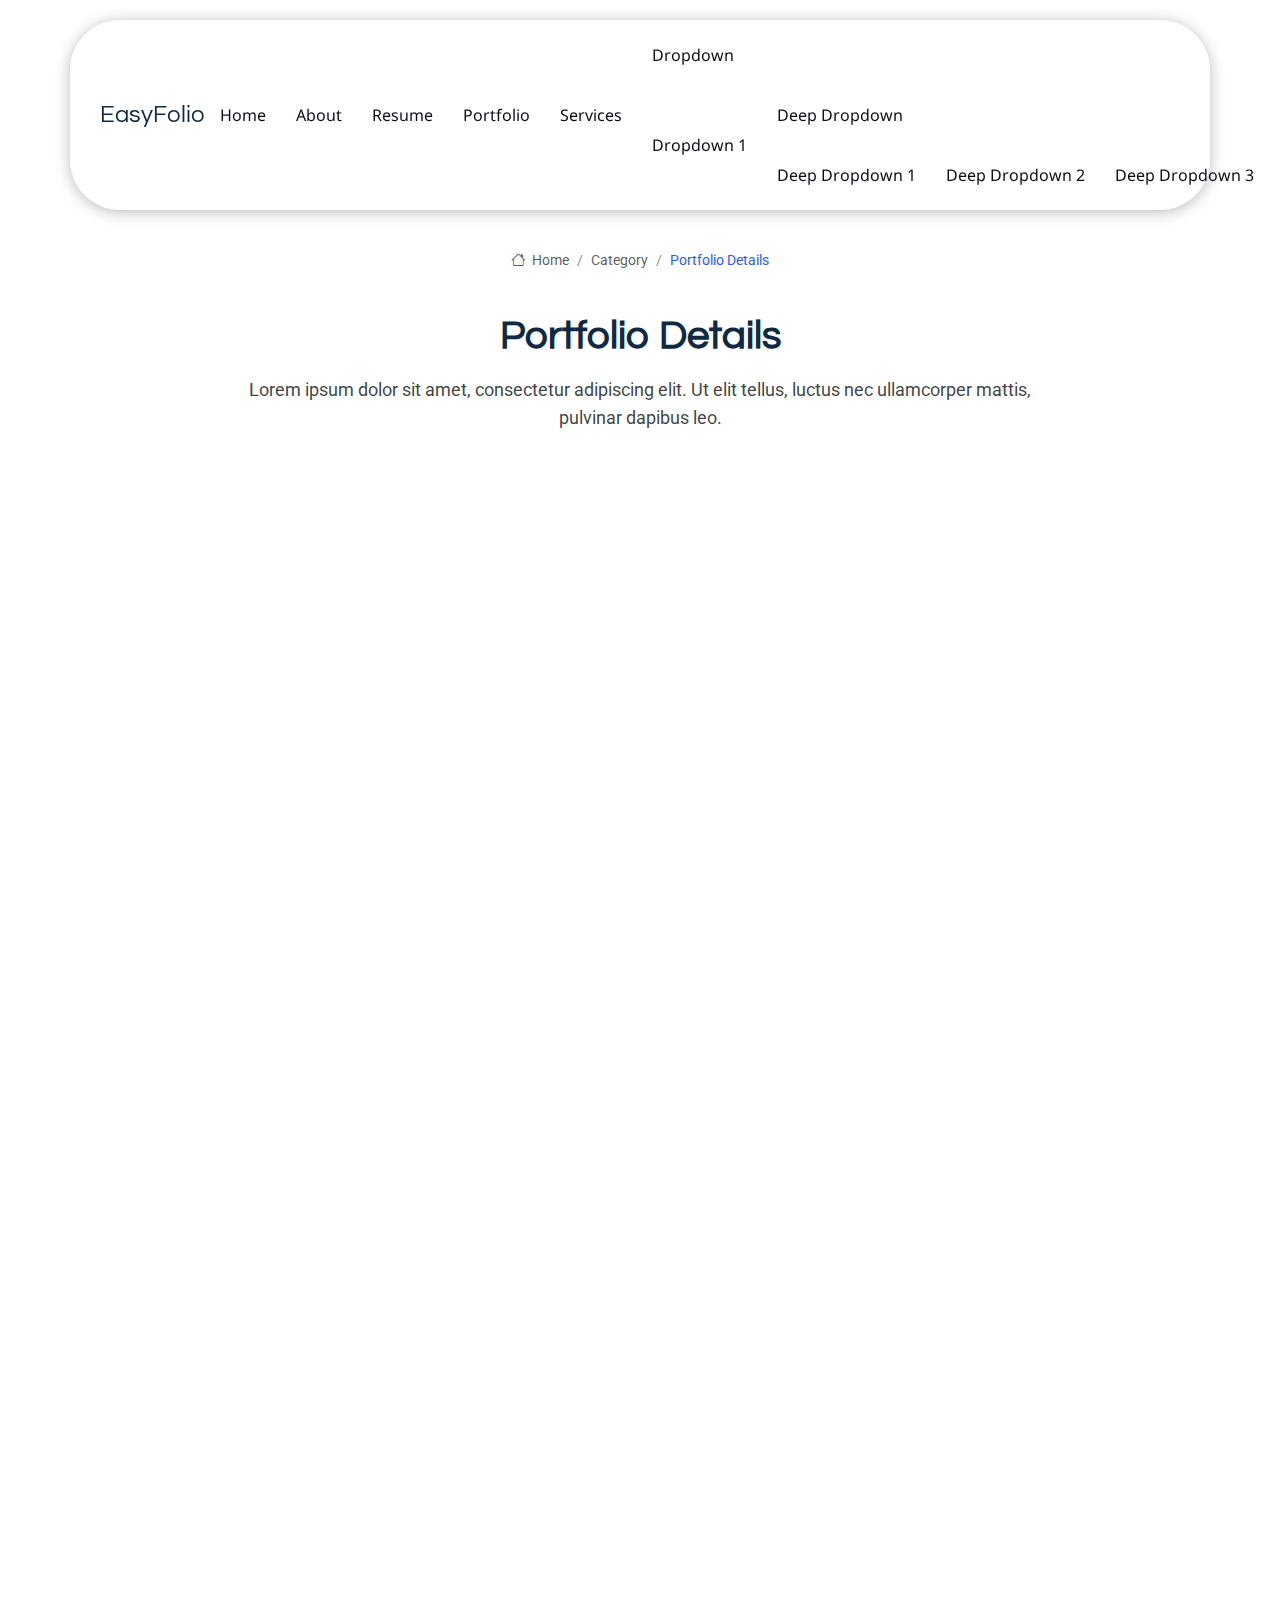
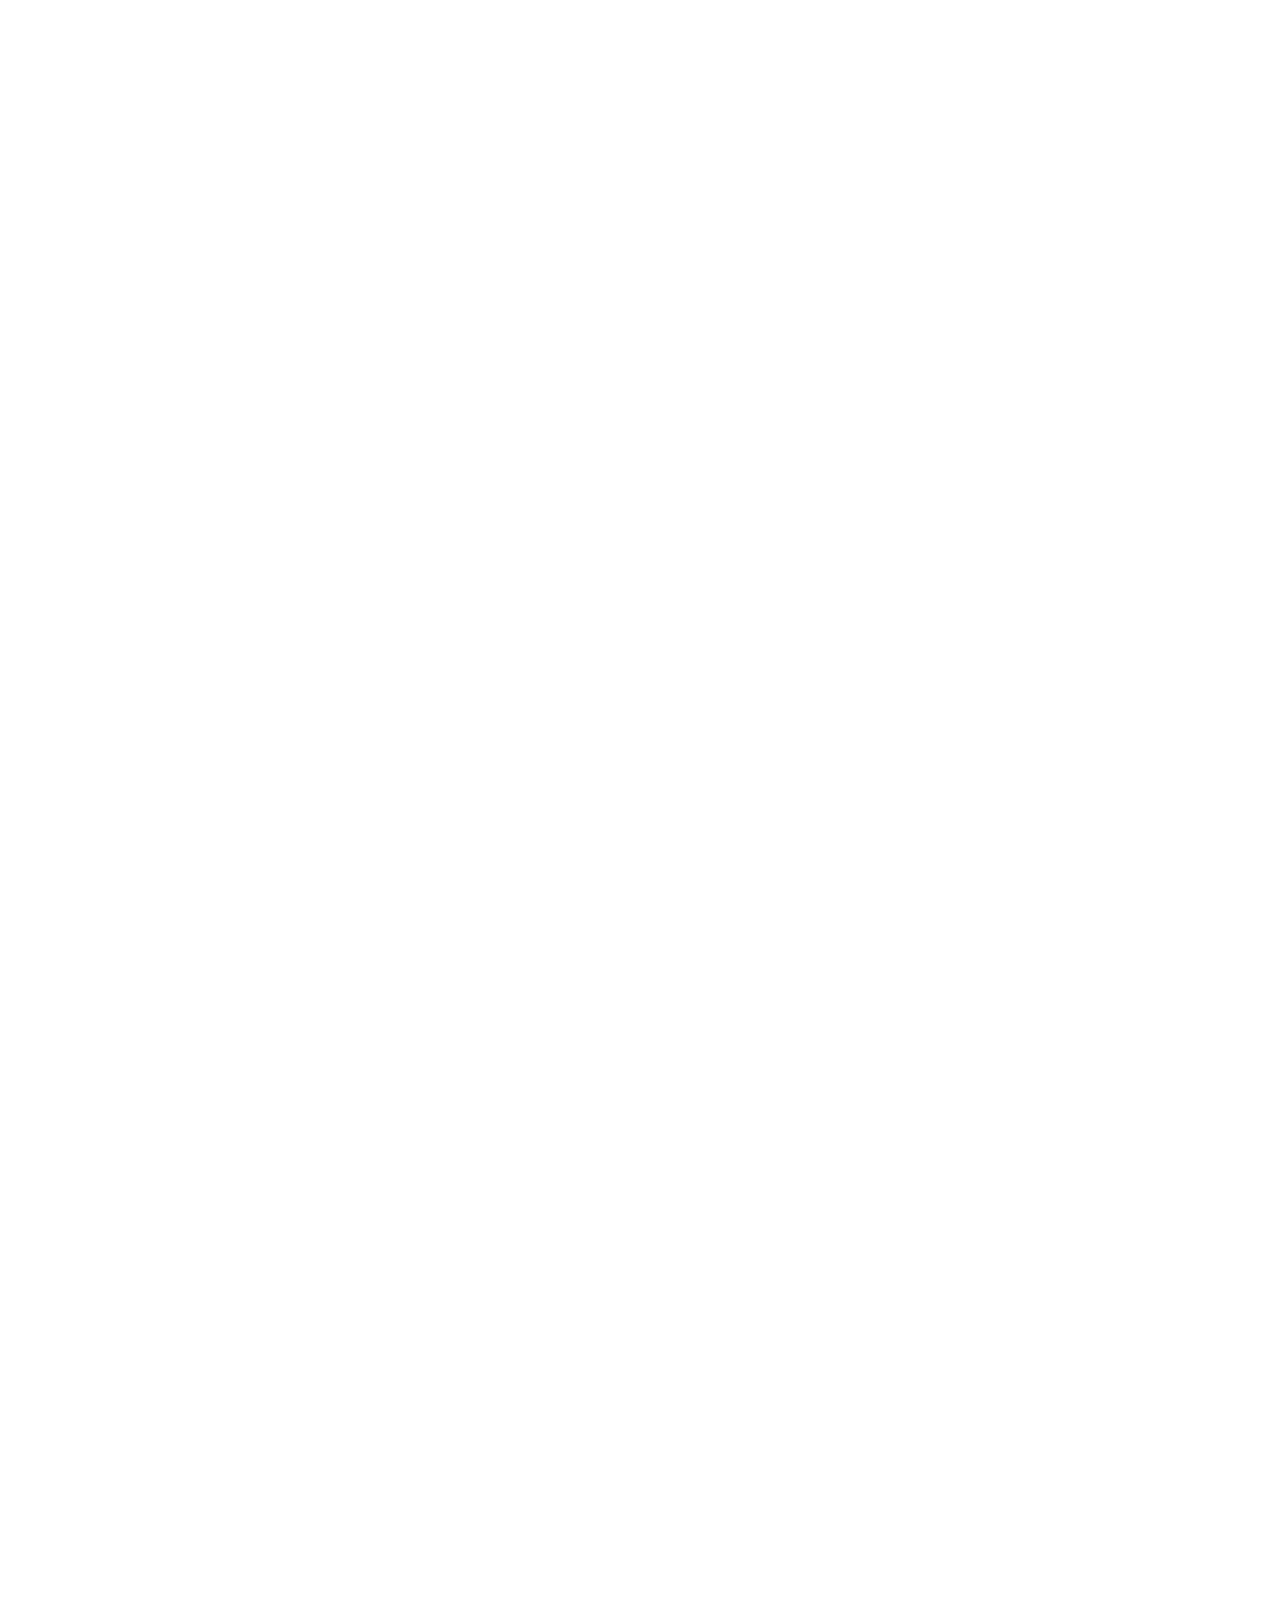
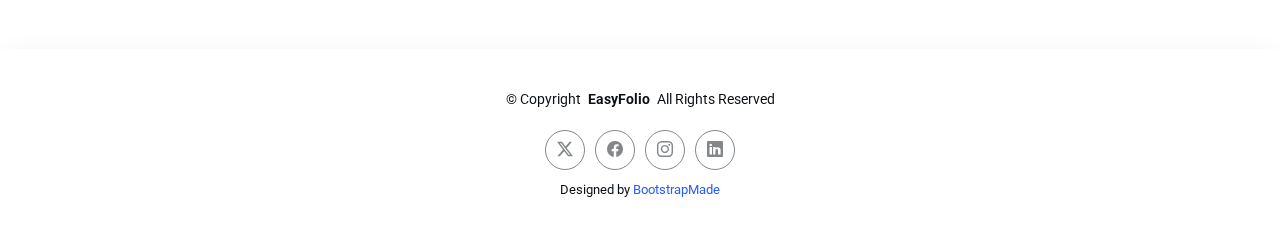
<file: portfolio-details.html>
<!DOCTYPE html>
<html lang="en">

<head>
  <meta charset="utf-8">
  <meta content="width=device-width, initial-scale=1.0" name="viewport">
  <title>Portfolio Details - EasyFolio Bootstrap Template</title>
  <meta name="description" content="">
  <meta name="keywords" content="">

  <!-- Favicons -->
  <link href="assets/img/favicon.png" rel="icon">
  <link href="assets/img/apple-touch-icon.png" rel="apple-touch-icon">

  <!-- Fonts -->
  <link href="https://fonts.googleapis.com" rel="preconnect">
  <link href="https://fonts.gstatic.com" rel="preconnect" crossorigin>
  <link href="https://fonts.googleapis.com/css2?family=Roboto:ital,wght@0,100;0,300;0,400;0,500;0,700;0,900;1,100;1,300;1,400;1,500;1,700;1,900&family=Noto+Sans:ital,wght@0,100;0,200;0,300;0,400;0,500;0,600;0,700;0,800;0,900;1,100;1,200;1,300;1,400;1,500;1,600;1,700;1,800;1,900&family=Questrial:wght@400&display=swap" rel="stylesheet">

  <!-- Vendor CSS Files -->
  <link href="assets/vendor/bootstrap/css/bootstrap.min.css" rel="stylesheet">
  <link href="assets/vendor/bootstrap-icons/bootstrap-icons.css" rel="stylesheet">
  <link href="assets/vendor/aos/aos.css" rel="stylesheet">
  <link href="assets/vendor/glightbox/css/glightbox.min.css" rel="stylesheet">
  <link href="assets/vendor/swiper/swiper-bundle.min.css" rel="stylesheet">

  <!-- Main CSS File -->
  <link href="assets/css/main.css" rel="stylesheet">

  <!-- =======================================================
  * Template Name: EasyFolio
  * Template URL: https://bootstrapmade.com/easyfolio-bootstrap-portfolio-template/
  * Updated: Feb 21 2025 with Bootstrap v5.3.3
  * Author: BootstrapMade.com
  * License: https://bootstrapmade.com/license/
  ======================================================== -->
</head>

<body class="portfolio-details-page">

  <header id="header" class="header d-flex align-items-center sticky-top">
    <div class="header-container container-fluid container-xl position-relative d-flex align-items-center justify-content-between">

      <a href="index.html" class="logo d-flex align-items-center me-auto me-xl-0">
        <!-- Uncomment the line below if you also wish to use an image logo -->
        <!-- <img src="assets/img/logo.webp" alt=""> -->
        <h1 class="sitename">EasyFolio</h1>
      </a>

      <nav id="navmenu" class="navmenu">
        <ul>
          <li><a href="#hero">Home</a></li>
          <li><a href="#about">About</a></li>
          <li><a href="#resume">Resume</a></li>
          <li><a href="#portfolio">Portfolio</a></li>
          <li><a href="#services">Services</a></li>
          <li class="dropdown"><a href="#"><span>Dropdown</span> <i class="bi bi-chevron-down toggle-dropdown"></i></a>
            <ul>
              <li><a href="#">Dropdown 1</a></li>
              <li class="dropdown"><a href="#"><span>Deep Dropdown</span> <i class="bi bi-chevron-down toggle-dropdown"></i></a>
                <ul>
                  <li><a href="#">Deep Dropdown 1</a></li>
                  <li><a href="#">Deep Dropdown 2</a></li>
                  <li><a href="#">Deep Dropdown 3</a></li>
                  <li><a href="#">Deep Dropdown 4</a></li>
                  <li><a href="#">Deep Dropdown 5</a></li>
                </ul>
              </li>
              <li><a href="#">Dropdown 2</a></li>
              <li><a href="#">Dropdown 3</a></li>
              <li><a href="#">Dropdown 4</a></li>
            </ul>
          </li>
          <li><a href="#contact">Contact</a></li>
        </ul>
        <i class="mobile-nav-toggle d-xl-none bi bi-list"></i>
      </nav>

      <div class="header-social-links">
        <a href="#" class="twitter"><i class="bi bi-twitter-x"></i></a>
        <a href="#" class="facebook"><i class="bi bi-facebook"></i></a>
        <a href="#" class="instagram"><i class="bi bi-instagram"></i></a>
        <a href="#" class="linkedin"><i class="bi bi-linkedin"></i></a>
      </div>

    </div>
  </header>

  <main class="main">

    <!-- Page Title -->
    <div class="page-title">
      <div class="breadcrumbs">
        <nav aria-label="breadcrumb">
          <ol class="breadcrumb">
            <li class="breadcrumb-item"><a href="#"><i class="bi bi-house"></i> Home</a></li>
            <li class="breadcrumb-item"><a href="#">Category</a></li>
            <li class="breadcrumb-item active current">Portfolio Details</li>
          </ol>
        </nav>
      </div>

      <div class="title-wrapper">
        <h1>Portfolio Details</h1>
        <p>Lorem ipsum dolor sit amet, consectetur adipiscing elit. Ut elit tellus, luctus nec ullamcorper mattis, pulvinar dapibus leo.</p>
      </div>
    </div><!-- End Page Title -->

    <!-- Portfolio Details Section -->
    <section id="portfolio-details" class="portfolio-details section">

      <div class="container" data-aos="fade-up">

        <div class="row gy-4 g-lg-5">
          <div class="col-lg-6">
            <img src="assets/img/portfolio/portfolio-1.webp" class="img-fluid mb-4" alt="">
            <img src="assets/img/portfolio/portfolio-10.webp" class="img-fluid mb-4" alt="">
            <img src="assets/img/portfolio/portfolio-7.webp" class="img-fluid mb-4" alt="">
            <img src="assets/img/portfolio/portfolio-4.webp" class="img-fluid mb-4" alt="">
            <img src="assets/img/portfolio/portfolio-5.webp" class="img-fluid mb-4" alt="">
            <img src="assets/img/portfolio/portfolio-11.webp" class="img-fluid mb-4" alt="">
            <img src="assets/img/portfolio/portfolio-8.webp" class="img-fluid mb-4" alt="">
          </div>

          <div class="col-lg-6">

            <div class="position-sticky" style="top: 40px">
              <div class="portfolio-description">
                <h2>This is an example of portfolio details</h2>
                <p>
                  Autem ipsum nam porro corporis rerum. Quis eos dolorem eos itaque inventore commodi labore quia quia. Exercitationem repudiandae officiis neque suscipit non officia eaque itaque enim. Voluptatem officia accusantium nesciunt est omnis tempora consectetur dignissimos. Sequi nulla at esse enim cum deserunt eius.
                </p>
                <p>
                  Amet consequatur qui dolore veniam voluptatem voluptatem sit. Non aspernatur atque natus ut cum nam et. Praesentium error dolores rerum minus sequi quia veritatis eum. Eos et doloribus doloremque nesciunt molestiae laboriosam.
                </p>

                <div class="testimonial-item">
                  <p>
                    <i class="bi bi-quote quote-icon-left"></i>
                    <span>Export tempor illum tamen malis malis eram quae irure esse labore quem cillum quid cillum eram malis quorum velit fore eram velit sunt aliqua noster fugiat irure amet legam anim culpa.</span>
                    <i class="bi bi-quote quote-icon-right"></i>
                  </p>
                  <div>
                    <img src="assets/img/person/person-f-5.webp" class="testimonial-img" alt="">
                    <h3>Sara Wilsson</h3>
                    <h4>Designer</h4>
                  </div>
                </div>

                <p>
                  Impedit ipsum quae et aliquid doloribus et voluptatem quasi. Perspiciatis occaecati earum et magnam animi. Quibusdam non qui ea vitae suscipit vitae sunt. Repudiandae incidunt cumque minus deserunt assumenda tempore. Delectus voluptas necessitatibus est.
                </p>

                <p>
                  Sunt voluptatum sapiente facilis quo odio aut ipsum repellat debitis. Molestiae et autem libero. Explicabo et quod necessitatibus similique quis dolor eum. Numquam eaque praesentium rem et qui nesciunt.
                </p>

              </div>

              <div class="portfolio-info mt-5">
                <h3>Project information</h3>
                <ul>
                  <li><strong>Category</strong> Web design</li>
                  <li><strong>Client</strong> ASU Company</li>
                  <li><strong>Project date</strong> 01 March, 2020</li>
                  <li><strong>Project URL</strong> <a href="#">www.example.com</a></li>
                  <li><a href="#" class="btn-visit align-self-start">Visit Website</a></li>
                </ul>
              </div>
            </div>

          </div>
        </div>

      </div>

    </section><!-- /Portfolio Details Section -->

  </main>

  <footer id="footer" class="footer">

    <div class="container">
      <div class="copyright text-center ">
        <p>© <span>Copyright</span> <strong class="px-1 sitename">EasyFolio</strong> <span>All Rights Reserved</span></p>
      </div>
      <div class="social-links d-flex justify-content-center">
        <a href=""><i class="bi bi-twitter-x"></i></a>
        <a href=""><i class="bi bi-facebook"></i></a>
        <a href=""><i class="bi bi-instagram"></i></a>
        <a href=""><i class="bi bi-linkedin"></i></a>
      </div>
      <div class="credits">
        <!-- All the links in the footer should remain intact. -->
        <!-- You can delete the links only if you've purchased the pro version. -->
        <!-- Licensing information: https://bootstrapmade.com/license/ -->
        <!-- Purchase the pro version with working PHP/AJAX contact form: [buy-url] -->
        Designed by <a href="https://bootstrapmade.com/">BootstrapMade</a>
      </div>
    </div>

  </footer>

  <!-- Scroll Top -->
  <a href="#" id="scroll-top" class="scroll-top d-flex align-items-center justify-content-center"><i class="bi bi-arrow-up-short"></i></a>

  <!-- Vendor JS Files -->
  <script src="assets/vendor/bootstrap/js/bootstrap.bundle.min.js"></script>
  <script src="assets/vendor/php-email-form/validate.js"></script>
  <script src="assets/vendor/aos/aos.js"></script>
  <script src="assets/vendor/waypoints/noframework.waypoints.js"></script>
  <script src="assets/vendor/glightbox/js/glightbox.min.js"></script>
  <script src="assets/vendor/imagesloaded/imagesloaded.pkgd.min.js"></script>
  <script src="assets/vendor/isotope-layout/isotope.pkgd.min.js"></script>
  <script src="assets/vendor/swiper/swiper-bundle.min.js"></script>

  <!-- Main JS File -->
  <script src="assets/js/main.js"></script>

</body>

</html>
</file>
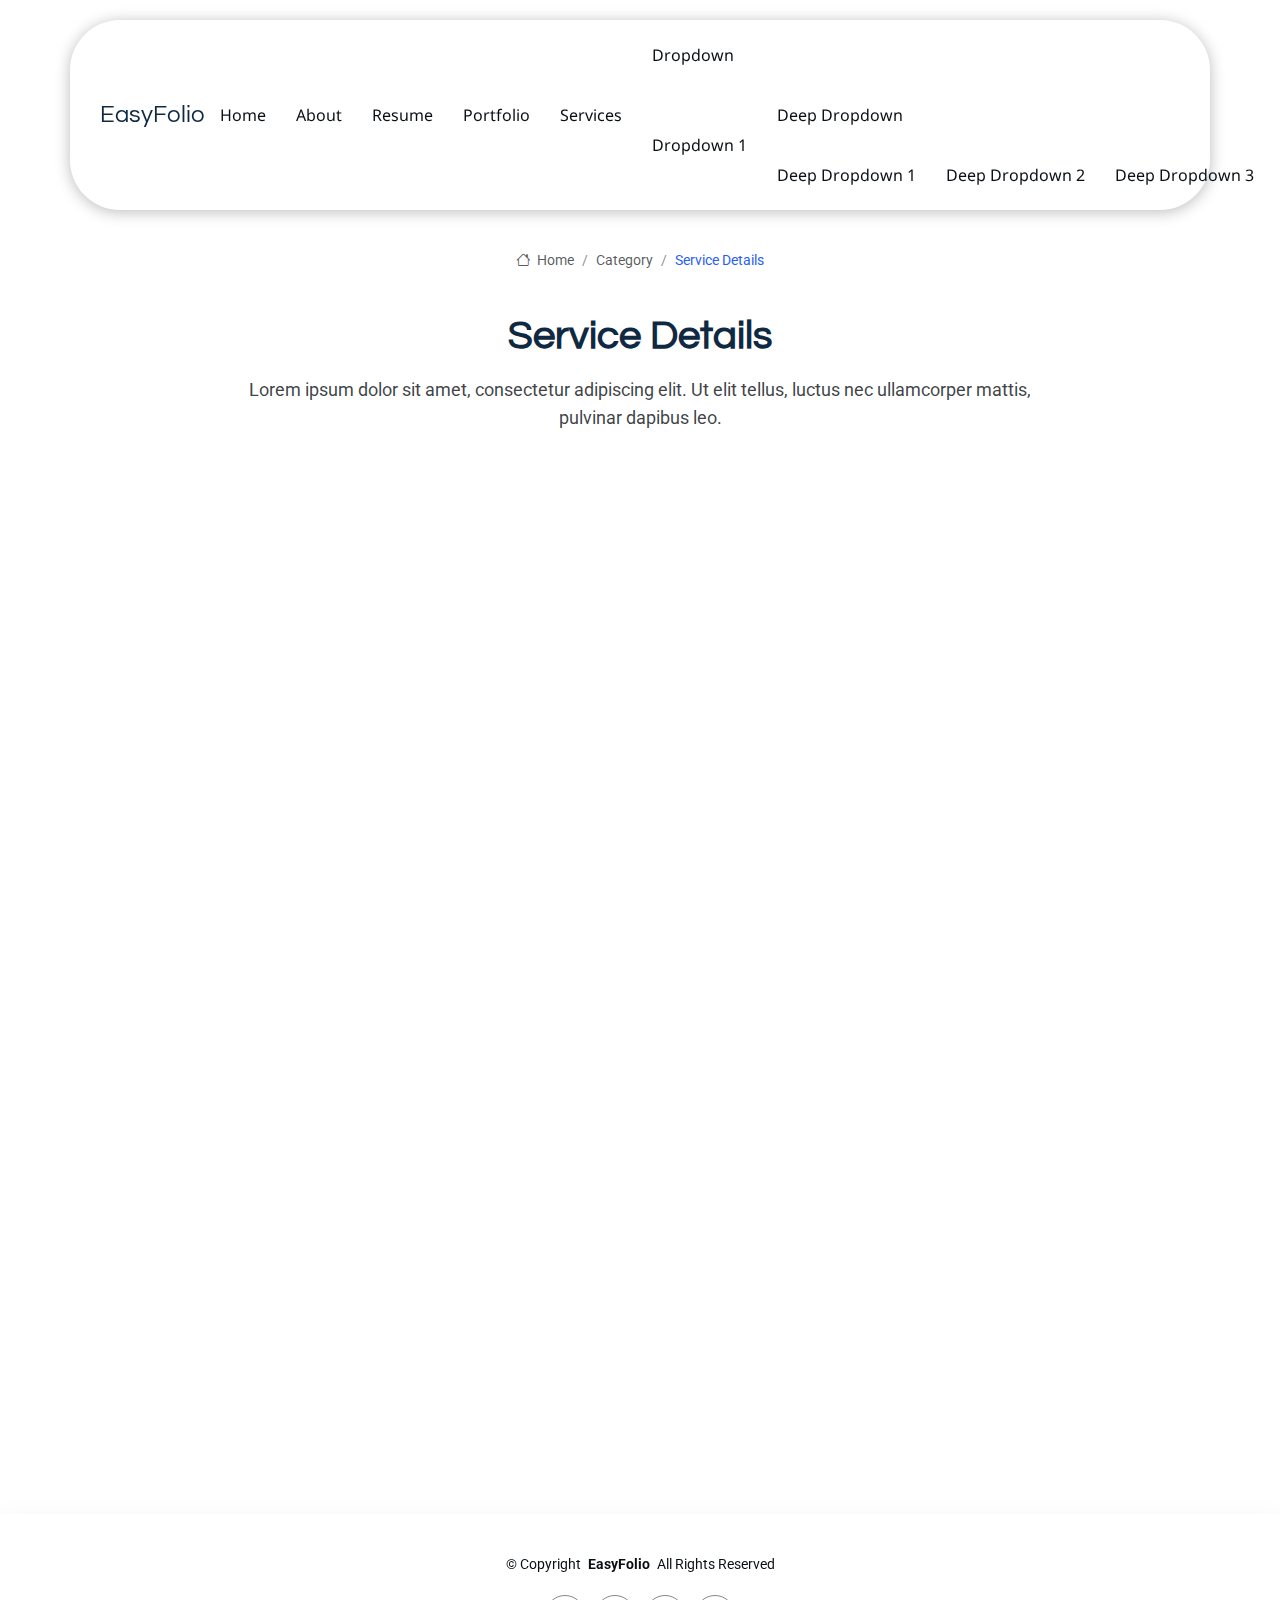
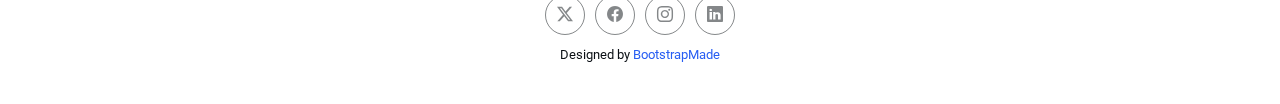
<file: service-details.html>
<!DOCTYPE html>
<html lang="en">

<head>
  <meta charset="utf-8">
  <meta content="width=device-width, initial-scale=1.0" name="viewport">
  <title>Service Details - EasyFolio Bootstrap Template</title>
  <meta name="description" content="">
  <meta name="keywords" content="">

  <!-- Favicons -->
  <link href="assets/img/favicon.png" rel="icon">
  <link href="assets/img/apple-touch-icon.png" rel="apple-touch-icon">

  <!-- Fonts -->
  <link href="https://fonts.googleapis.com" rel="preconnect">
  <link href="https://fonts.gstatic.com" rel="preconnect" crossorigin>
  <link href="https://fonts.googleapis.com/css2?family=Roboto:ital,wght@0,100;0,300;0,400;0,500;0,700;0,900;1,100;1,300;1,400;1,500;1,700;1,900&family=Noto+Sans:ital,wght@0,100;0,200;0,300;0,400;0,500;0,600;0,700;0,800;0,900;1,100;1,200;1,300;1,400;1,500;1,600;1,700;1,800;1,900&family=Questrial:wght@400&display=swap" rel="stylesheet">

  <!-- Vendor CSS Files -->
  <link href="assets/vendor/bootstrap/css/bootstrap.min.css" rel="stylesheet">
  <link href="assets/vendor/bootstrap-icons/bootstrap-icons.css" rel="stylesheet">
  <link href="assets/vendor/aos/aos.css" rel="stylesheet">
  <link href="assets/vendor/glightbox/css/glightbox.min.css" rel="stylesheet">
  <link href="assets/vendor/swiper/swiper-bundle.min.css" rel="stylesheet">

  <!-- Main CSS File -->
  <link href="assets/css/main.css" rel="stylesheet">

  <!-- =======================================================
  * Template Name: EasyFolio
  * Template URL: https://bootstrapmade.com/easyfolio-bootstrap-portfolio-template/
  * Updated: Feb 21 2025 with Bootstrap v5.3.3
  * Author: BootstrapMade.com
  * License: https://bootstrapmade.com/license/
  ======================================================== -->
</head>

<body class="service-details-page">

  <header id="header" class="header d-flex align-items-center sticky-top">
    <div class="header-container container-fluid container-xl position-relative d-flex align-items-center justify-content-between">

      <a href="index.html" class="logo d-flex align-items-center me-auto me-xl-0">
        <!-- Uncomment the line below if you also wish to use an image logo -->
        <!-- <img src="assets/img/logo.webp" alt=""> -->
        <h1 class="sitename">EasyFolio</h1>
      </a>

      <nav id="navmenu" class="navmenu">
        <ul>
          <li><a href="#hero">Home</a></li>
          <li><a href="#about">About</a></li>
          <li><a href="#resume">Resume</a></li>
          <li><a href="#portfolio">Portfolio</a></li>
          <li><a href="#services">Services</a></li>
          <li class="dropdown"><a href="#"><span>Dropdown</span> <i class="bi bi-chevron-down toggle-dropdown"></i></a>
            <ul>
              <li><a href="#">Dropdown 1</a></li>
              <li class="dropdown"><a href="#"><span>Deep Dropdown</span> <i class="bi bi-chevron-down toggle-dropdown"></i></a>
                <ul>
                  <li><a href="#">Deep Dropdown 1</a></li>
                  <li><a href="#">Deep Dropdown 2</a></li>
                  <li><a href="#">Deep Dropdown 3</a></li>
                  <li><a href="#">Deep Dropdown 4</a></li>
                  <li><a href="#">Deep Dropdown 5</a></li>
                </ul>
              </li>
              <li><a href="#">Dropdown 2</a></li>
              <li><a href="#">Dropdown 3</a></li>
              <li><a href="#">Dropdown 4</a></li>
            </ul>
          </li>
          <li><a href="#contact">Contact</a></li>
        </ul>
        <i class="mobile-nav-toggle d-xl-none bi bi-list"></i>
      </nav>

      <div class="header-social-links">
        <a href="#" class="twitter"><i class="bi bi-twitter-x"></i></a>
        <a href="#" class="facebook"><i class="bi bi-facebook"></i></a>
        <a href="#" class="instagram"><i class="bi bi-instagram"></i></a>
        <a href="#" class="linkedin"><i class="bi bi-linkedin"></i></a>
      </div>

    </div>
  </header>

  <main class="main">

    <!-- Page Title -->
    <div class="page-title">
      <div class="breadcrumbs">
        <nav aria-label="breadcrumb">
          <ol class="breadcrumb">
            <li class="breadcrumb-item"><a href="#"><i class="bi bi-house"></i> Home</a></li>
            <li class="breadcrumb-item"><a href="#">Category</a></li>
            <li class="breadcrumb-item active current">Service Details</li>
          </ol>
        </nav>
      </div>

      <div class="title-wrapper">
        <h1>Service Details</h1>
        <p>Lorem ipsum dolor sit amet, consectetur adipiscing elit. Ut elit tellus, luctus nec ullamcorper mattis, pulvinar dapibus leo.</p>
      </div>
    </div><!-- End Page Title -->

    <!-- Service Details Section -->
    <section id="service-details" class="service-details section">

      <div class="container" data-aos="fade-up" data-aos-delay="100">

        <div class="row gy-4">

          <div class="col-lg-8">
            <div class="service-details-slider swiper init-swiper">
              <script type="application/json" class="swiper-config">
                {
                  "loop": true,
                  "speed": 600,
                  "autoplay": {
                    "delay": 5000
                  },
                  "slidesPerView": 1,
                  "pagination": {
                    "el": ".swiper-pagination",
                    "type": "bullets",
                    "clickable": true
                  }
                }
              </script>
              <div class="swiper-wrapper align-items-center">
                <div class="swiper-slide">
                  <img src="assets/img/services/services-1.webp" alt="" class="img-fluid" loading="lazy">
                </div>
                <div class="swiper-slide">
                  <img src="assets/img/services/services-2.webp" alt="" class="img-fluid" loading="lazy">
                </div>
                <div class="swiper-slide">
                  <img src="assets/img/services/services-3.webp" alt="" class="img-fluid" loading="lazy">
                </div>
              </div>
              <div class="swiper-pagination"></div>
            </div>

            <div class="content mt-5">
              <h3>Digital Marketing Solutions</h3>
              <p>
                Qui laudantium consequatur laborum sit qui ad sapiente dila parde sonata raqer a videna mareta paulona marka. Aut quiatem. Ut earum tempore quidem qui recusandae distinctio quo.
              </p>
              <p>
                Et officiis id est ad voluptates sint quia architecto aut soluta eum voluptatum rerum illo mara. Ut earum tempore quidem qui recusandae distinctio quo. Veniam maiores eos cumque distinctio.
              </p>

              <div class="features mt-4">
                <div class="row gy-4">
                  <div class="col-md-6" data-aos="fade-up" data-aos-delay="100">
                    <div class="feature-box d-flex align-items-center">
                      <i class="bi bi-check"></i>
                      <h4>Search Engine Optimization</h4>
                    </div>
                  </div>
                  <div class="col-md-6" data-aos="fade-up" data-aos-delay="200">
                    <div class="feature-box d-flex align-items-center">
                      <i class="bi bi-check"></i>
                      <h4>Social Media Marketing</h4>
                    </div>
                  </div>
                  <div class="col-md-6" data-aos="fade-up" data-aos-delay="300">
                    <div class="feature-box d-flex align-items-center">
                      <i class="bi bi-check"></i>
                      <h4>Content Marketing Strategy</h4>
                    </div>
                  </div>
                  <div class="col-md-6" data-aos="fade-up" data-aos-delay="400">
                    <div class="feature-box d-flex align-items-center">
                      <i class="bi bi-check"></i>
                      <h4>Email Marketing Campaigns</h4>
                    </div>
                  </div>
                </div>
              </div>

              <p class="mt-4">
                Ullamco laboris nisi ut aliquip ex ea commodo consequat. Duis aute irure dolor in reprehenderit in voluptate velit esse cillum dolore eu fugiat nulla pariatur. Excepteur sint occaecat cupidatat non proident.
              </p>
            </div>
          </div>

          <div class="col-lg-4">
            <div class="service-info">
              <h4>Service Information</h4>
              <div class="info-item">
                <i class="bi bi-clock"></i>
                <h5>Project Duration</h5>
                <p>3-6 months</p>
              </div>
              <div class="info-item">
                <i class="bi bi-person-check"></i>
                <h5>Project Manager</h5>
                <p>Sarah Johnson</p>
              </div>
              <div class="info-item">
                <i class="bi bi-telephone"></i>
                <h5>Contact Support</h5>
                <p>+1 (555) 123-4567</p>
              </div>
            </div>

            <div class="related-services mt-5">
              <h4>Related Services</h4>
              <div class="service-item">
                <i class="bi bi-bar-chart"></i>
                <h5><a href="#">Business Analytics</a></h5>
                <p>Aut suscipit aut cum nemo deleniti aut omnis. Doloribus ut maiores omnis facere</p>
              </div>
              <div class="service-item">
                <i class="bi bi-briefcase"></i>
                <h5><a href="#">Business Consulting</a></h5>
                <p>Sit sint consectetur velit quisquam cupiditate impedit suscipit alias</p>
              </div>
              <div class="service-item">
                <i class="bi bi-graph-up"></i>
                <h5><a href="#">Financial Planning</a></h5>
                <p>Sed perspiciatis omnis iste natus error sit voluptatem doloremque</p>
              </div>
            </div>
          </div>

        </div>

      </div>

    </section><!-- /Service Details Section -->

  </main>

  <footer id="footer" class="footer">

    <div class="container">
      <div class="copyright text-center ">
        <p>© <span>Copyright</span> <strong class="px-1 sitename">EasyFolio</strong> <span>All Rights Reserved</span></p>
      </div>
      <div class="social-links d-flex justify-content-center">
        <a href=""><i class="bi bi-twitter-x"></i></a>
        <a href=""><i class="bi bi-facebook"></i></a>
        <a href=""><i class="bi bi-instagram"></i></a>
        <a href=""><i class="bi bi-linkedin"></i></a>
      </div>
      <div class="credits">
        <!-- All the links in the footer should remain intact. -->
        <!-- You can delete the links only if you've purchased the pro version. -->
        <!-- Licensing information: https://bootstrapmade.com/license/ -->
        <!-- Purchase the pro version with working PHP/AJAX contact form: [buy-url] -->
        Designed by <a href="https://bootstrapmade.com/">BootstrapMade</a>
      </div>
    </div>

  </footer>

  <!-- Scroll Top -->
  <a href="#" id="scroll-top" class="scroll-top d-flex align-items-center justify-content-center"><i class="bi bi-arrow-up-short"></i></a>

  <!-- Vendor JS Files -->
  <script src="assets/vendor/bootstrap/js/bootstrap.bundle.min.js"></script>
  <script src="assets/vendor/php-email-form/validate.js"></script>
  <script src="assets/vendor/aos/aos.js"></script>
  <script src="assets/vendor/waypoints/noframework.waypoints.js"></script>
  <script src="assets/vendor/glightbox/js/glightbox.min.js"></script>
  <script src="assets/vendor/imagesloaded/imagesloaded.pkgd.min.js"></script>
  <script src="assets/vendor/isotope-layout/isotope.pkgd.min.js"></script>
  <script src="assets/vendor/swiper/swiper-bundle.min.js"></script>

  <!-- Main JS File -->
  <script src="assets/js/main.js"></script>

</body>

</html>
</file>
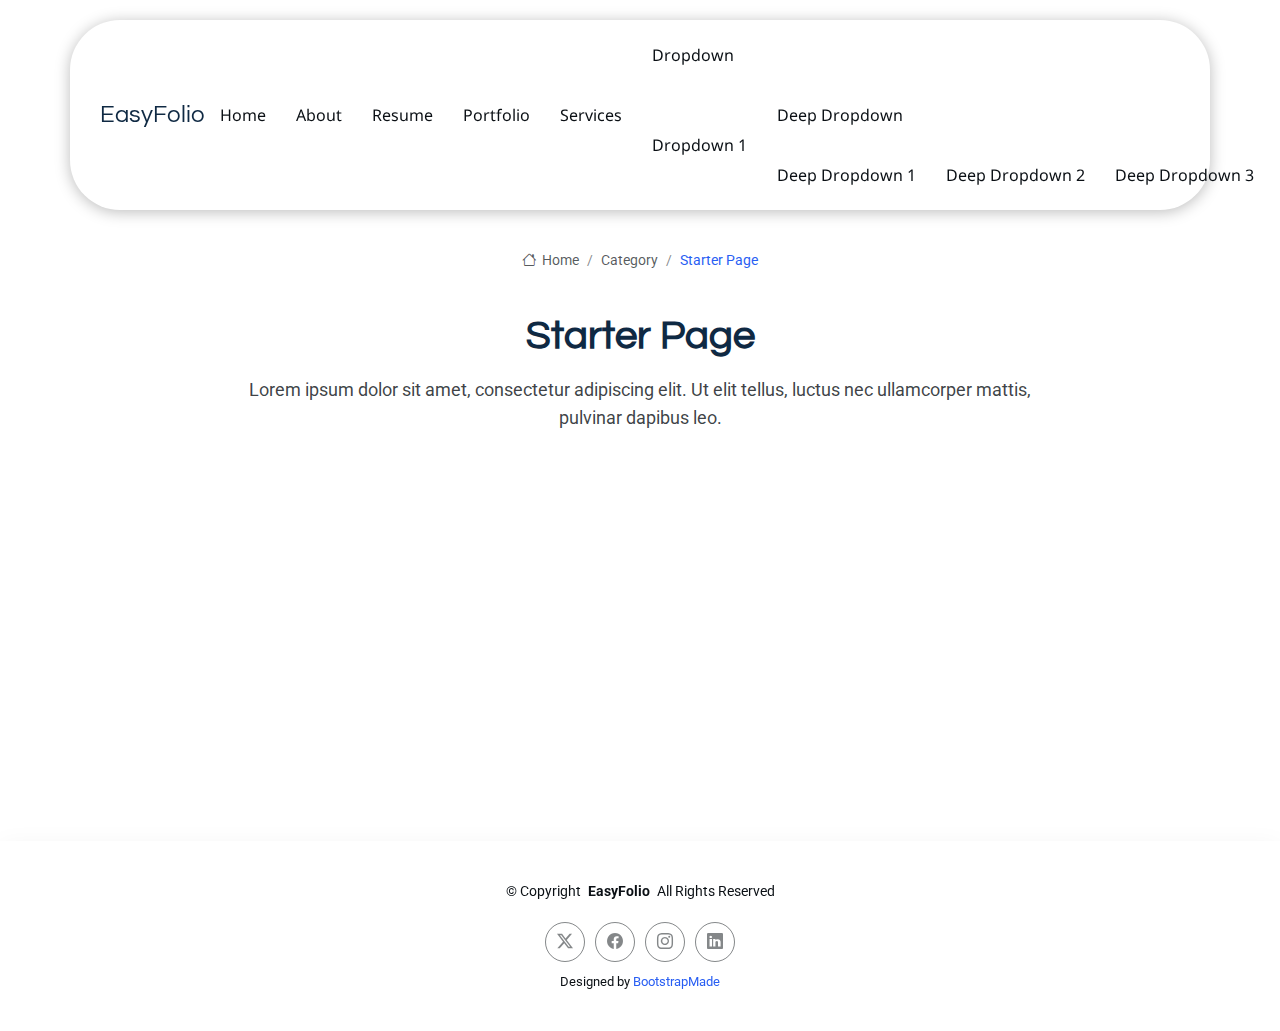
<file: starter-page.html>
<!DOCTYPE html>
<html lang="en">

<head>
  <meta charset="utf-8">
  <meta content="width=device-width, initial-scale=1.0" name="viewport">
  <title>Starter Page - EasyFolio Bootstrap Template</title>
  <meta name="description" content="">
  <meta name="keywords" content="">

  <!-- Favicons -->
  <link href="assets/img/favicon.png" rel="icon">
  <link href="assets/img/apple-touch-icon.png" rel="apple-touch-icon">

  <!-- Fonts -->
  <link href="https://fonts.googleapis.com" rel="preconnect">
  <link href="https://fonts.gstatic.com" rel="preconnect" crossorigin>
  <link href="https://fonts.googleapis.com/css2?family=Roboto:ital,wght@0,100;0,300;0,400;0,500;0,700;0,900;1,100;1,300;1,400;1,500;1,700;1,900&family=Noto+Sans:ital,wght@0,100;0,200;0,300;0,400;0,500;0,600;0,700;0,800;0,900;1,100;1,200;1,300;1,400;1,500;1,600;1,700;1,800;1,900&family=Questrial:wght@400&display=swap" rel="stylesheet">

  <!-- Vendor CSS Files -->
  <link href="assets/vendor/bootstrap/css/bootstrap.min.css" rel="stylesheet">
  <link href="assets/vendor/bootstrap-icons/bootstrap-icons.css" rel="stylesheet">
  <link href="assets/vendor/aos/aos.css" rel="stylesheet">
  <link href="assets/vendor/glightbox/css/glightbox.min.css" rel="stylesheet">
  <link href="assets/vendor/swiper/swiper-bundle.min.css" rel="stylesheet">

  <!-- Main CSS File -->
  <link href="assets/css/main.css" rel="stylesheet">

  <!-- =======================================================
  * Template Name: EasyFolio
  * Template URL: https://bootstrapmade.com/easyfolio-bootstrap-portfolio-template/
  * Updated: Feb 21 2025 with Bootstrap v5.3.3
  * Author: BootstrapMade.com
  * License: https://bootstrapmade.com/license/
  ======================================================== -->
</head>

<body class="starter-page-page">

  <header id="header" class="header d-flex align-items-center sticky-top">
    <div class="header-container container-fluid container-xl position-relative d-flex align-items-center justify-content-between">

      <a href="index.html" class="logo d-flex align-items-center me-auto me-xl-0">
        <!-- Uncomment the line below if you also wish to use an image logo -->
        <!-- <img src="assets/img/logo.webp" alt=""> -->
        <h1 class="sitename">EasyFolio</h1>
      </a>

      <nav id="navmenu" class="navmenu">
        <ul>
          <li><a href="#hero">Home</a></li>
          <li><a href="#about">About</a></li>
          <li><a href="#resume">Resume</a></li>
          <li><a href="#portfolio">Portfolio</a></li>
          <li><a href="#services">Services</a></li>
          <li class="dropdown"><a href="#"><span>Dropdown</span> <i class="bi bi-chevron-down toggle-dropdown"></i></a>
            <ul>
              <li><a href="#">Dropdown 1</a></li>
              <li class="dropdown"><a href="#"><span>Deep Dropdown</span> <i class="bi bi-chevron-down toggle-dropdown"></i></a>
                <ul>
                  <li><a href="#">Deep Dropdown 1</a></li>
                  <li><a href="#">Deep Dropdown 2</a></li>
                  <li><a href="#">Deep Dropdown 3</a></li>
                  <li><a href="#">Deep Dropdown 4</a></li>
                  <li><a href="#">Deep Dropdown 5</a></li>
                </ul>
              </li>
              <li><a href="#">Dropdown 2</a></li>
              <li><a href="#">Dropdown 3</a></li>
              <li><a href="#">Dropdown 4</a></li>
            </ul>
          </li>
          <li><a href="#contact">Contact</a></li>
        </ul>
        <i class="mobile-nav-toggle d-xl-none bi bi-list"></i>
      </nav>

      <div class="header-social-links">
        <a href="#" class="twitter"><i class="bi bi-twitter-x"></i></a>
        <a href="#" class="facebook"><i class="bi bi-facebook"></i></a>
        <a href="#" class="instagram"><i class="bi bi-instagram"></i></a>
        <a href="#" class="linkedin"><i class="bi bi-linkedin"></i></a>
      </div>

    </div>
  </header>

  <main class="main">

    <!-- Page Title -->
    <div class="page-title">
      <div class="breadcrumbs">
        <nav aria-label="breadcrumb">
          <ol class="breadcrumb">
            <li class="breadcrumb-item"><a href="#"><i class="bi bi-house"></i> Home</a></li>
            <li class="breadcrumb-item"><a href="#">Category</a></li>
            <li class="breadcrumb-item active current">Starter Page</li>
          </ol>
        </nav>
      </div>

      <div class="title-wrapper">
        <h1>Starter Page</h1>
        <p>Lorem ipsum dolor sit amet, consectetur adipiscing elit. Ut elit tellus, luctus nec ullamcorper mattis, pulvinar dapibus leo.</p>
      </div>
    </div><!-- End Page Title -->

    <!-- Starter Section Section -->
    <section id="starter-section" class="starter-section section">

      <!-- Section Title -->
      <div class="container section-title" data-aos="fade-up">
        <h2>Starter Section</h2>
        <div class="title-shape">
          <svg viewBox="0 0 200 20" xmlns="http://www.w3.org/2000/svg">
            <path d="M 0,10 C 40,0 60,20 100,10 C 140,0 160,20 200,10" fill="none" stroke="currentColor" stroke-width="2"></path>
          </svg>
        </div>
        <p>Quis autem vel eum iure reprehenderit qui in ea voluptate velit esse quam nihil molestiae consequatur vel illum qui dolorem</p>
      </div><!-- End Section Title -->

      <div class="container" data-aos="fade-up">
        <p>Use this page as a starter for your own custom pages.</p>
      </div>

    </section><!-- /Starter Section Section -->

  </main>

  <footer id="footer" class="footer">

    <div class="container">
      <div class="copyright text-center ">
        <p>© <span>Copyright</span> <strong class="px-1 sitename">EasyFolio</strong> <span>All Rights Reserved</span></p>
      </div>
      <div class="social-links d-flex justify-content-center">
        <a href=""><i class="bi bi-twitter-x"></i></a>
        <a href=""><i class="bi bi-facebook"></i></a>
        <a href=""><i class="bi bi-instagram"></i></a>
        <a href=""><i class="bi bi-linkedin"></i></a>
      </div>
      <div class="credits">
        <!-- All the links in the footer should remain intact. -->
        <!-- You can delete the links only if you've purchased the pro version. -->
        <!-- Licensing information: https://bootstrapmade.com/license/ -->
        <!-- Purchase the pro version with working PHP/AJAX contact form: [buy-url] -->
        Designed by <a href="https://bootstrapmade.com/">BootstrapMade</a>
      </div>
    </div>

  </footer>

  <!-- Scroll Top -->
  <a href="#" id="scroll-top" class="scroll-top d-flex align-items-center justify-content-center"><i class="bi bi-arrow-up-short"></i></a>

  <!-- Vendor JS Files -->
  <script src="assets/vendor/bootstrap/js/bootstrap.bundle.min.js"></script>
  <script src="assets/vendor/php-email-form/validate.js"></script>
  <script src="assets/vendor/aos/aos.js"></script>
  <script src="assets/vendor/waypoints/noframework.waypoints.js"></script>
  <script src="assets/vendor/glightbox/js/glightbox.min.js"></script>
  <script src="assets/vendor/imagesloaded/imagesloaded.pkgd.min.js"></script>
  <script src="assets/vendor/isotope-layout/isotope.pkgd.min.js"></script>
  <script src="assets/vendor/swiper/swiper-bundle.min.js"></script>

  <!-- Main JS File -->
  <script src="assets/js/main.js"></script>

</body>

</html>
</file>
<file: assets/css/main.css>
/**
* Template Name: EasyFolio
* Template URL: https://bootstrapmade.com/easyfolio-bootstrap-portfolio-template/
* Updated: Feb 21 2025 with Bootstrap v5.3.3
* Author: BootstrapMade.com
* License: https://bootstrapmade.com/license/
*/

/*--------------------------------------------------------------
# Font & Color Variables
# Help: https://bootstrapmade.com/color-system/
--------------------------------------------------------------*/
/* Fonts */
:root {
  --default-font: "Roboto", system-ui, -apple-system, "Segoe UI", Roboto, "Helvetica Neue", Arial, "Noto Sans", "Liberation Sans", sans-serif, "Apple Color Emoji", "Segoe UI Emoji", "Segoe UI Symbol", "Noto Color Emoji";
  --heading-font: "Questrial", sans-serif;
  --coding-font: "Fira Code", monospace;
  --nav-font: "Noto Sans", sans-serif;
}

/* Global Colors - The following color variables are used throughout the website. Updating them here will change the color scheme of the entire website */
:root {
  --background-color: #ffffff;
  /* Background color for the entire website, including individual sections */
  --default-color: #0a0f14;
  /* Default color used for the majority of the text content across the entire website */
  --heading-color: #0f2943;
  /* Color for headings, subheadings and title throughout the website */
  --header-shadow: #00000044;
  --accent-color: #285ef3;
  /* Accent color that represents your brand on the website. It's used for buttons, links, and other elements that need to stand out */
  --surface-color: #ffffff;
  /* The surface color is used as a background of boxed elements within sections, such as cards, icon boxes, or other elements that require a visual separation from the global background. */
  --contrast-color: #ffffff;
  /* Contrast color for text, ensuring readability against backgrounds of accent, heading, or default colors. */

  /* Nav Menu Colors - The following color variables are used specifically for the navigation menu. They are separate from the global colors to allow for more customization options */
  --nav-color: #0a0f14;
  /* The default color of the main navmenu links */
  --nav-hover-color: #0656b1;
  /* Applied to main navmenu links when they are hovered over or active */
  --nav-mobile-background-color: #ffffff;
  /* Used as the background color for mobile navigation menu */
  --nav-dropdown-background-color: #ffffff;
  /* Used as the background color for dropdown items that appear when hovering over primary navigation items */
  --nav-dropdown-color: #0a0f14;
  /* Used for navigation links of the dropdown items in the navigation menu. */
  --nav-dropdown-hover-color: #0656b1;
  /* Similar to --nav-hover-color, this color is applied to dropdown navigation links when they are hovered over. */
}

/* Color Presets - These classes override global colors when applied to any section or element, providing reuse of the same color scheme. */
.dark {
  /* Finish the dark theme (and the switch) */
  --background-color: #060606;
  --default-color: #f5f0eb;
  --heading-color: #f0d6bc;
  --header-shadow: #b3633b44;
  --accent-color: #d7a10c;
  --surface-color: #000000;
  --contrast-color: #000000;

  /* Nav Menu Colors - The following color variables are used specifically for the navigation menu. They are separate from the global colors to allow for more customization options */
  --nav-color: #f5f0eb;
  --nav-hover-color: #f9a94e;
  --nav-mobile-background-color: #000000;
  --nav-dropdown-background-color: #000000;
  --nav-dropdown-color: #f5f0eb;
  --nav-dropdown-hover-color: #f9a94e;
}

/* Smooth scroll */
:root {
  scroll-behavior: smooth;
}

/*--------------------------------------------------------------
# Typewriter effect
  From Alvaro Montoro
  https://codepen.io/alvaromontoro/pen/rNwVpdd
--------------------------------------------------------------*/
@keyframes typing {
  0%, 11.5% { content: ""; }
  0.5%, 11% { content: "D"; }
  1%, 10.5% { content: "Dé"; }
  1.5%, 10% { content: "Dév"; }
  2%, 9.5% { content: "Déve"; }
  2.5%, 9% { content: "Dével"; }
  3%, 8.5% { content: "Dévelo"; }
  3.5%, 8% { content: "Dévelop"; }
  4%, 7.5% { content: "Développ"; }
  4.5%, 7% { content: "Développe"; }
  5%, 6.5% { content: "Développeu"; }
  5.5%, 6% { content: "Développeur"; }

  12%, 23.5% { content: ""; }
  12.5%, 23% { content: "P"; }
  13%, 22.5% { content: "Pr"; }
  13.5%, 22% { content: "Pro"; }
  14%, 21.5% { content: "Prog"; }
  14.5%, 21% { content: "Progr"; }
  15%, 20.5% { content: "Progra"; }
  15.5%, 20% { content: "Program"; }
  16%, 19.5% { content: "Programm"; }
  16.5%, 19% { content: "Programme"; }
  17%, 18.5% { content: "Programmeu"; }
  17.5%, 18% { content: "Programmeur"; }

  24%, 34.5% { content: ""; }
  24.5%, 34% { content: "T"; }
  25%, 33.5% { content: "Te"; }
  25.5%, 33% { content: "Tec"; }
  26%, 32.5% { content: "Tech"; }
  26.5%, 32% { content: "Techn"; }
  27%, 31.5% { content: "Techni"; }
  27.5%, 31% { content: "Technic"; }
  28%, 30.5% { content: "Technici"; }
  28.5%, 30% { content: "Technicie"; }
  29%, 29.5% { content: "Technicien"; }

  35%, 46.5% { content: ""; }
  35.5%, 46% { content: "I"; }
  36%, 45.5% { content: "In"; }
  36.5%, 45% { content: "Int"; }
  37%, 44.5% { content: "Inté"; }
  37.5%, 44% { content: "Intég"; }
  38%, 43.5% { content: "Intégr"; }
  38.5%, 43% { content: "Intégra"; }
  39%, 42.5% { content: "Intégrat"; }
  39.5%, 42% { content: "Intégrate"; }
  40%, 41.5% { content: "Intégrateu"; }
  40.5%, 41% { content: "Intégrateur"; }
  
  47%, 58.5% { content: ""; }
  47.5%, 58% { content: "C"; }
  48%, 57.5% { content: "Co"; }
  48.5%, 57% { content: "Con"; }
  49%, 56.5% { content: "Conc"; }
  49.5%, 56% { content: "Conce"; }
  50%, 55.5% { content: "Concep"; }
  50.5%, 55% { content: "Concep"; }
  51%, 54.5% { content: "Concept"; }
  51.5%, 54% { content: "Concepte"; }
  52%, 53.5% { content: "Concepteu"; }
  52.5%, 53% { content: "Concepteur"; }
  
  59%, 67.5% { content: ""; }
  59.5%, 67% { content: "C"; }
  60%, 66.5% { content: "Cr"; }
  60.5%, 66% { content: "Cré"; }
  61%, 65.5% { content: "Créa"; }
  61.5%, 65% { content: "Créat"; }
  62%, 64.5% { content: "Créate"; }
  62.5%, 64% { content: "Créateu"; }
  63%, 63.5% { content: "Créateur"; }
  
  68%, 74.5% { content: ""; }
  68.5%, 74% { content: "C"; }
  69%, 73.5% { content: "Co"; }
  69.5%, 73% { content: "Cod"; }
  70%, 72.5% { content: "Code"; }
  70.5%, 72% { content: "Codeu"; }
  71%, 71.5% { content: "Codeur"; }
  
  75%, 88.5% { content: ""; }
  75.5%, 88% { content: "I"; }
  76%, 87.5% { content: "In"; }
  76.5%, 87% { content: "Inf"; }
  77%, 86.5% { content: "Info"; }
  77.5%, 86% { content: "Infor"; }
  78%, 85.5% { content: "Inform"; }
  78.5%, 85% { content: "Informa"; }
  79%, 84.5% { content: "Informat"; }
  79.5%, 84% { content: "Informati"; }
  80%, 83.5% { content: "Informatic"; }
  80.5%, 83% { content: "Informatici"; }
  81%, 82.5% { content: "Informaticie"; }
  81.5%, 82% { content: "Informaticien"; }

  89%, 99.8% { content: ""; }
  89.5%, 99.6% { content: "P"; }
  90%, 99.4% { content: "Pr"; }
  90.5%, 99.2% { content: "Pro"; }
  91%, 99% { content: "Prof"; }
  91.5%, 98.8% { content: "Profe"; }
  92%, 98.6% { content: "Profes"; }
  92.5%, 98.4% { content: "Profess"; }
  93%, 98.2% { content: "Professi"; }
  93.5%, 98% { content: "Professio"; }
  94%, 97.5% { content: "Profession"; }
  94.5%, 97% { content: "Professionn"; }
  95%, 96.5% { content: "Professionne"; }
  95.5%, 96% { content: "Professionnel"; }
}

@keyframes blink {
  0%,
  100% {
    opacity: 1;
  }

  50% {
    opacity: 0;
  }
}

.typewriter {
  color: var(--accent-color);
  font-family: var(--coding-font);
  --caret: currentcolor;
}

.typewriter::before {
  content: "";
  animation: 30s typing 0.5s infinite;
}

.typewriter::after {
  content: "";
  border-right: 1px solid var(--caret);
  animation: blink 0.5s linear infinite;
}

/*--------------------------------------------------------------
# General Styling & Shared Classes
--------------------------------------------------------------*/
body {
  color: var(--default-color);
  background-color: var(--background-color);
  font-family: var(--default-font);
  word-wrap: break-word;
}

a {
  color: var(--accent-color);
  text-decoration: none;
  transition: 0.3s;
}

a:hover {
  color: color-mix(in srgb, var(--accent-color), transparent 25%);
  text-decoration: none;
}

h1,
h2,
h3,
h4,
h5,
h6 {
  color: var(--heading-color);
  font-family: var(--heading-font);
}

.cta-buttons .btn {
  padding: 0.8rem 2rem;
  font-size: 1rem;
  font-weight: 500;
  border-radius: 50px;
  transition: all 0.3s ease;
}

.cta-buttons .btn.btn-primary {
  background-color: var(--accent-color);
  border-color: var(--accent-color);
  color: var(--contrast-color);
}

.cta-buttons .btn.btn-primary:hover {
  background-color: color-mix(in srgb, var(--accent-color), transparent 15%);
  border-color: color-mix(in srgb, var(--accent-color), transparent 15%);
  transform: translateY(-2px);
}

.cta-buttons .btn.btn-outline {
  border: 2px solid color-mix(in srgb, var(--accent-color), transparent 70%);
  color: var(--accent-color);
  background: transparent;
}

.cta-buttons .btn.btn-outline:hover {
  background-color: var(--accent-color);
  color: var(--contrast-color);
  transform: translateY(-2px);
}

/*--------------------------------------------------------------
# Global Header
--------------------------------------------------------------*/
.header {
  color: var(--default-color);
  background-color: transparent;
  padding: 20px 0;
  transition: all 0.5s;
  z-index: 997;
}

.header .header-container {
  background: var(--surface-color);
  border-radius: 50px;
  padding: 5px 25px;
  box-shadow: 0px 2px 15px var(--header-shadow);
}

.header .logo {
  line-height: 1;
}

.header .logo img {
  max-height: 36px;
  margin-right: 8px;
}

.header .logo h1 {
  font-size: 24px;
  margin: 0;
  padding-left: 5px;
  font-weight: 500;
  color: var(--heading-color);
}

.header .header-social-links a {
  color: color-mix(in srgb, var(--default-color), transparent 40%);
  padding-left: 6px;
  display: inline-block;
  transition: 0.3s;
  font-size: 1em;
}

.header .header-social-links a:hover {
  color: var(--accent-color);
}

.header .header-social-links a i {
  line-height: 0px;
}

@media (max-width: 1200px) {
  .header {
    padding-top: 10px;
  }

  .header .header-container {
    margin-left: 10px;
    margin-right: 10px;
    padding: 10px 5px 10px 15px;
  }

  .header .logo {
    order: 1;
  }

  .header .header-social-links {
    order: 2;
  }

  .header .navmenu {
    order: 3;
  }
}

/*--------------------------------------------------------------
# Navigation Menu
--------------------------------------------------------------*/
/* Navmenu - Desktop */
@media (min-width: 1200px) {
  .navmenu {
    padding: 0;
  }

  .navmenu ul {
    margin: 0;
    padding: 0;
    display: flex;
    list-style: none;
    align-items: center;
  }

  .navmenu li {
    position: relative;
  }

  .navmenu a,
  .navmenu a:focus {
    color: var(--nav-color);
    padding: 18px 15px;
    font-size: 16px;
    font-family: var(--nav-font);
    font-weight: 400;
    display: flex;
    align-items: center;
    justify-content: space-between;
    white-space: nowrap;
    transition: 0.3s;
  }

  .navmenu a i,
  .navmenu a:focus i {
    font-size: 12px;
    line-height: 0;
    margin-left: 5px;
    transition: 0.3s;
  }

  .navmenu li:last-child a {
    padding-right: 0;
  }

  .navmenu li:hover>a,
  .navmenu .active,
  .navmenu .active:focus {
    color: var(--nav-hover-color);
  }
}

/* Navmenu - Mobile */
@media (max-width: 1199px) {
  .mobile-nav-toggle {
    color: var(--nav-color);
    font-size: 28px;
    line-height: 0;
    margin-right: 10px;
    cursor: pointer;
    transition: color 0.3s;
  }

  .navmenu {
    padding: 0;
    z-index: 9997;
  }

  .navmenu ul {
    display: none;
    list-style: none;
    position: absolute;
    inset: 60px 20px 20px 20px;
    padding: 10px 0;
    margin: 0;
    border-radius: 6px;
    background-color: var(--nav-mobile-background-color);
    overflow-y: auto;
    transition: 0.3s;
    z-index: 9998;
    box-shadow: 0px 0px 30px rgba(0, 0, 0, 0.1);
  }

  .navmenu a,
  .navmenu a:focus {
    color: var(--nav-dropdown-color);
    padding: 10px 20px;
    font-family: var(--nav-font);
    font-size: 17px;
    font-weight: 500;
    display: flex;
    align-items: center;
    justify-content: space-between;
    white-space: nowrap;
    transition: 0.3s;
  }

  .navmenu a i,
  .navmenu a:focus i {
    font-size: 12px;
    line-height: 0;
    margin-left: 5px;
    width: 30px;
    height: 30px;
    display: flex;
    align-items: center;
    justify-content: center;
    border-radius: 50%;
    transition: 0.3s;
    background-color: color-mix(in srgb, var(--accent-color), transparent 90%);
  }

  .navmenu a i:hover,
  .navmenu a:focus i:hover {
    background-color: var(--accent-color);
    color: var(--contrast-color);
  }

  .navmenu a:hover,
  .navmenu .active,
  .navmenu .active:focus {
    color: var(--nav-dropdown-hover-color);
  }

  .navmenu .active i,
  .navmenu .active:focus i {
    background-color: var(--accent-color);
    color: var(--contrast-color);
    transform: rotate(180deg);
  }

  .navmenu .dropdown ul {
    position: static;
    display: none;
    z-index: 99;
    padding: 10px 0;
    margin: 10px 20px;
    background-color: var(--nav-dropdown-background-color);
    border: 1px solid color-mix(in srgb, var(--default-color), transparent 90%);
    box-shadow: none;
    transition: all 0.5s ease-in-out;
  }

  .navmenu .dropdown ul ul {
    background-color: rgba(33, 37, 41, 0.1);
  }

  .navmenu .dropdown>.dropdown-active {
    display: block;
    background-color: rgba(33, 37, 41, 0.03);
  }

  .mobile-nav-active {
    overflow: hidden;
  }

  .mobile-nav-active .mobile-nav-toggle {
    color: #fff;
    position: absolute;
    font-size: 32px;
    top: 15px;
    right: 15px;
    margin-right: 0;
    z-index: 9999;
  }

  .mobile-nav-active .navmenu {
    position: fixed;
    overflow: hidden;
    inset: 0;
    background: rgba(33, 37, 41, 0.8);
    transition: 0.3s;
  }

  .mobile-nav-active .navmenu>ul {
    display: block;
  }
}

/*--------------------------------------------------------------
# Global Footer
--------------------------------------------------------------*/
.footer {
  color: var(--default-color);
  background-color: var(--background-color);
  font-size: 14px;
  padding: 40px 0;
  position: relative;
  box-shadow: 0 5px 25px rgba(0, 0, 0, 0.05);
}

.footer .copyright p {
  margin-bottom: 0;
}

.footer .social-links {
  margin-top: 20px;
}

.footer .social-links a {
  display: flex;
  align-items: center;
  justify-content: center;
  width: 40px;
  height: 40px;
  border-radius: 50%;
  border: 1px solid color-mix(in srgb, var(--default-color), transparent 50%);
  font-size: 16px;
  color: color-mix(in srgb, var(--default-color), transparent 50%);
  margin: 0 5px;
  transition: 0.3s;
}

.footer .social-links a:hover {
  color: var(--accent-color);
  border-color: var(--accent-color);
}

.footer .credits {
  margin-top: 10px;
  font-size: 13px;
  text-align: center;
}

/*--------------------------------------------------------------
# Scroll Top Button
--------------------------------------------------------------*/
.scroll-top {
  position: fixed;
  visibility: hidden;
  opacity: 0;
  right: 15px;
  bottom: -15px;
  z-index: 99999;
  background-color: var(--accent-color);
  width: 44px;
  height: 44px;
  border-radius: 50px;
  transition: all 0.4s;
}

.scroll-top i {
  font-size: 24px;
  color: var(--contrast-color);
  line-height: 0;
}

.scroll-top:hover {
  background-color: color-mix(in srgb, var(--accent-color), transparent 20%);
  color: var(--contrast-color);
}

.scroll-top.active {
  visibility: visible;
  opacity: 1;
  bottom: 15px;
}

/*--------------------------------------------------------------
# Disable aos animation delay on mobile devices
--------------------------------------------------------------*/
@media screen and (max-width: 768px) {
  [data-aos-delay] {
    transition-delay: 0 !important;
  }
}

/*--------------------------------------------------------------
# Global Page Titles & Breadcrumbs
--------------------------------------------------------------*/
.page-title {
  text-align: center;
  padding: 20px 0;
}

.page-title .breadcrumbs {
  margin-bottom: 1.5rem;
}

.page-title .breadcrumbs .breadcrumb {
  justify-content: center;
  margin: 0;
  padding: 0;
  background: none;
}

.page-title .breadcrumbs .breadcrumb .breadcrumb-item {
  font-size: 0.9rem;
  color: color-mix(in srgb, var(--default-color), transparent 30%);
}

.page-title .breadcrumbs .breadcrumb .breadcrumb-item.active {
  color: var(--accent-color);
}

.page-title .breadcrumbs .breadcrumb .breadcrumb-item a {
  color: inherit;
  text-decoration: none;
  transition: color 0.3s ease;
}

.page-title .breadcrumbs .breadcrumb .breadcrumb-item a:hover {
  color: var(--accent-color);
}

.page-title .breadcrumbs .breadcrumb .breadcrumb-item a i {
  font-size: 0.9rem;
  margin-right: 0.2rem;
}

.page-title .breadcrumbs .breadcrumb .breadcrumb-item+.breadcrumb-item::before {
  color: color-mix(in srgb, var(--default-color), transparent 50%);
}

.page-title .title-wrapper {
  max-width: 800px;
  margin: 0 auto;
  padding: 1rem 0;
}

.page-title .title-wrapper h1 {
  font-size: 2.5rem;
  margin-bottom: 1rem;
  font-weight: 700;
  color: var(--heading-color);
}

.page-title .title-wrapper p {
  font-size: 1.1rem;
  color: color-mix(in srgb, var(--default-color), transparent 20%);
  margin: 0;
  line-height: 1.6;
}

@media (max-width: 768px) {
  .page-title .title-wrapper h1 {
    font-size: 2rem;
  }

  .page-title .title-wrapper p {
    font-size: 1rem;
  }
}

@media (max-width: 576px) {
  .page-title .title-wrapper h1 {
    font-size: 1.75rem;
  }
}

/*--------------------------------------------------------------
# Global Sections
--------------------------------------------------------------*/
section,
.section {
  color: var(--default-color);
  background-color: var(--background-color);
  padding: 60px 0;
  scroll-margin-top: 90px;
  overflow: clip;
}

@media (max-width: 1199px) {

  section,
  .section {
    scroll-margin-top: 66px;
  }
}

/*--------------------------------------------------------------
# Global Section Titles
--------------------------------------------------------------*/
.section-title {
  text-align: center;
  padding-bottom: 60px;
  position: relative;
}

.section-title h2 {
  font-size: 42px;
  font-weight: 700;
  margin-bottom: 10px;
  background: linear-gradient(120deg, var(--heading-color), var(--accent-color));
  -webkit-background-clip: text;
  -webkit-text-fill-color: transparent;
  background-clip: text;
  position: relative;
}

.section-title .title-shape {
  width: 200px;
  height: 20px;
  margin: 0 auto;
  color: var(--accent-color);
  opacity: 0.5;
}

.section-title .title-shape svg {
  width: 100%;
  height: 100%;
}

.section-title p {
  margin: 15px auto 0;
  font-size: 16px;
  max-width: 700px;
  color: color-mix(in srgb, var(--default-color), transparent 25%);
  line-height: 1.8;
}

@media (max-width: 768px) {
  .section-title h2 {
    font-size: 32px;
  }

  .section-title .subtitle-wrapper .subtitle {
    font-size: 13px;
  }
}

/*--------------------------------------------------------------
# Hero Section
--------------------------------------------------------------*/
.hero {
  padding: 80px 0;
  position: relative;
  overflow: hidden;
}

.hero .content h2 {
  font-size: 3.5rem;
  font-weight: 700;
  line-height: 1.2;
  margin-bottom: 1.5rem;
}

@media (max-width: 991px) {
  .hero .content h2 {
    font-size: 2.5rem;
  }
}

.hero .content .lead {
  font-size: 1.25rem;
  margin-bottom: 2rem;
  color: color-mix(in srgb, var(--default-color), transparent 20%);
}

.hero .cta-buttons {
  display: flex;
  gap: 1rem;
  margin-bottom: 3rem;
  justify-content: center;
}

@media (max-width: 576px) {
  .hero .cta-buttons {
    flex-direction: column;
  }
}

.hero .hero-stats {
  display: flex;
  gap: 3rem;
  margin-top: 2rem;
}

@media (max-width: 576px) {
  .hero .hero-stats {
    flex-direction: column;
    gap: 1.5rem;
  }
}

.hero .hero-stats .stat-item .stat-number {
  display: block;
  font-size: 2.5rem;
  font-weight: 700;
  color: var(--heading-color);
  line-height: 1;
}

.hero .hero-stats .stat-item .stat-label {
  font-size: 0.9rem;
  color: color-mix(in srgb, var(--default-color), transparent 30%);
  margin-top: 0.5rem;
  display: block;
}

.hero .hero-image {
  position: relative;
  padding: 2rem;
}

.hero .hero-image img {
  position: relative;
  z-index: 2;
}

.hero .hero-image .shape-1,
.hero .hero-image .shape-2 {
  position: absolute;
  border-radius: 30% 70% 70% 30%/30% 30% 70% 70%;
  z-index: 1;
}

.hero .hero-image .shape-1 {
  width: 300px;
  height: 300px;
  background-color: color-mix(in srgb, var(--accent-color), transparent 85%);
  top: -20px;
  right: -20px;
  animation: morphShape 15s linear infinite;
}

.hero .hero-image .shape-2 {
  width: 200px;
  height: 200px;
  background-color: color-mix(in srgb, var(--heading-color), transparent 90%);
  bottom: -20px;
  left: -20px;
  animation: morphShape 20s linear infinite reverse;
}

@media (max-width: 991px) {
  .hero {
    text-align: center;
    padding: 60px 0;
  }

  .hero .cta-buttons {
    justify-content: center;
  }

  .hero .hero-stats {
    justify-content: center;
  }

  .hero .hero-image {
    margin-top: 3rem;
  }
}

@keyframes morphShape {
  0% {
    border-radius: 30% 70% 70% 30%/30% 30% 70% 70%;
  }

  25% {
    border-radius: 58% 42% 75% 25%/76% 46% 54% 24%;
  }

  50% {
    border-radius: 50% 50% 33% 67%/55% 27% 73% 45%;
  }

  75% {
    border-radius: 33% 67% 58% 42%/63% 68% 32% 37%;
  }

  100% {
    border-radius: 30% 70% 70% 30%/30% 30% 70% 70%;
  }
}

/*--------------------------------------------------------------
# About Section
--------------------------------------------------------------*/
.about .about-image {
  position: relative;
}

.about .about-image img {
  box-shadow: 0 0 30px rgba(0, 0, 0, 0.1);
}

.about .about-content {
  padding-left: 2rem;
}

@media (max-width: 991.98px) {
  .about .about-content {
    padding-left: 0;
    margin-top: 3rem;
  }
}

.about .about-content .subtitle {
  font-size: 0.875rem;
  font-weight: 600;
  letter-spacing: 2px;
  color: var(--accent-color);
  margin-bottom: 1rem;
  display: block;
}

.about .about-content h2 {
  font-size: 2rem;
  font-weight: 700;
  margin-bottom: 1.5rem;
}

.about .about-content .lead {
  font-size: 1.1rem;
  color: color-mix(in srgb, var(--default-color), transparent 25%);
}

.about .personal-info {
  margin-top: 2rem;
  padding: 2rem;
  background-color: var(--surface-color);
  border-radius: 1rem;
  box-shadow: 0 0 30px rgba(0, 0, 0, 0.05);
}

.about .personal-info .info-item {
  display: flex;
  flex-direction: column;
  gap: 0.5rem;
}

.about .personal-info .info-item .label {
  font-size: 0.875rem;
  color: color-mix(in srgb, var(--default-color), transparent 40%);
}

.about .personal-info .info-item .value {
  font-weight: 600;
  color: var(--heading-color);
}

.about .personal-info .row .info-item .value {
  font-size: .75em;
}

.about .map-link {
  color: var(--heading-color);
  font-weight: 500;
  font-size: 1.1rem;
  transition: all 0.3s ease;
}

.about .map-link i {
  transition: transform 0.3s ease;
}

.about .map-link:hover {
  color: var(--accent-color);
}

.about .map-link:hover i {
  transform: translateX(5px);
}

/*--------------------------------------------------------------
# Skills Section
--------------------------------------------------------------*/
.skills .skill-box {
  background-color: var(--surface-color);
  padding: 2rem;
  border-radius: 8px;
  box-shadow: 0 0 20px rgba(0, 0, 0, 0.05);
}

.skills .skill-box h3 {
  font-size: 1.2rem;
  margin-bottom: 1rem;
  font-weight: 600;
}

.skills .skill-box p {
  font-size: 0.9rem;
  margin-bottom: 0.8rem;
  opacity: 0.6;
}

.skills .skill-box .progress {
  background-color: color-mix(in srgb, var(--accent-color), transparent 85%);
  border-radius: 50px;
  height: 8px;
  margin-top: 5px;
  overflow: hidden;
}

.skills .skill-box .progress .progress-bar {
  background-color: var(--accent-color);
  height: 100%;
  position: relative;
  border-radius: 50px;
  transition: 0.9s;
  width: 1px;
}

/*--------------------------------------------------------------
# Resume Section
--------------------------------------------------------------*/
.resume .resume-wrapper .resume-block {
  margin-bottom: 3rem;
}

.resume .resume-wrapper .resume-block:last-child {
  margin-bottom: 0;
}

.resume .resume-wrapper .resume-block h2 {
  font-size: 2rem;
  margin-bottom: 0.8rem;
  font-weight: 700;
}

.resume .resume-wrapper .resume-block h2 span {
  color: var(--accent-color);
}

.resume .resume-wrapper .resume-block .lead {
  color: color-mix(in srgb, var(--default-color), transparent 25%);
  margin-bottom: 3rem;
}

.resume .resume-wrapper .timeline {
  position: relative;
}

.resume .resume-wrapper .timeline::before {
  content: "";
  position: absolute;
  left: 20%;
  top: 0;
  height: 100%;
  width: 2px;
  background-color: color-mix(in srgb, var(--accent-color), transparent 85%);
}

.resume .resume-wrapper .timeline .timeline-item {
  display: flex;
  align-items: flex-start;
  margin-bottom: 2.5rem;
  position: relative;
}

.resume .resume-wrapper .timeline .timeline-item:last-child {
  margin-bottom: 0;
}

.resume .resume-wrapper .timeline .timeline-item .timeline-left {
  width: 20%;
  padding-right: 3rem;
}

.resume .resume-wrapper .timeline .timeline-item .timeline-left .company {
  color: var(--heading-color);
  font-weight: 600;
  font-size: 1.1rem;
  margin-bottom: 0.25rem;
}

.resume .resume-wrapper .timeline .timeline-item .period {
  color: var(--accent-color);
  font-size: 0.9rem;
}

.resume .resume-wrapper .timeline .timeline-item .timeline-dot {
  position: absolute;
  left: calc(20% + 1px);
  transform: translateX(-50%);
  width: 1rem;
  height: 1rem;
  background-color: var(--accent-color);
  border-radius: 50%;
}

.resume .resume-wrapper .timeline .timeline-item .timeline-right {
  width: 70%;
  padding-left: 3rem;
  margin-top: -4px;
}

.resume .resume-wrapper .timeline .timeline-item .timeline-right .position {
  color: var(--heading-color);
  font-size: 1.2rem;
  margin-bottom: 0.6rem;
  font-weight: 600;
}

.resume .resume-wrapper .timeline .timeline-item .timeline-right .description {
  color: color-mix(in srgb, var(--default-color), transparent 25%);
}

.resume .resume-wrapper .timeline .timeline-item .timeline-right ul {
  padding-left: 15px;
}

.resume .resume-wrapper .timeline .timeline-item .timeline-right ul li {
  padding-bottom: 12px;
}

@media (max-width: 992px) {
  .resume .resume-wrapper .resume-block h2 {
    font-size: 2rem;
  }

  .resume .resume-wrapper .timeline::before {
    left: 1rem;
  }

  .resume .resume-wrapper .timeline .timeline-item {
    flex-direction: column;
    margin-bottom: 20px;
  }

  .resume .resume-wrapper .timeline .timeline-item .timeline-left {
    width: 100%;
    text-align: left;
    padding-right: 0;
    padding-left: 2.5rem;
    margin-bottom: 1.6rem;
    margin-top: -4px;
  }

  .resume .resume-wrapper .timeline .timeline-item .timeline-dot {
    left: calc(1rem + 1px);
  }

  .resume .resume-wrapper .timeline .timeline-item .timeline-right {
    width: 100%;
    padding-left: 2.5rem;
  }
}

/*--------------------------------------------------------------
# Portfolio Section
--------------------------------------------------------------*/
.portfolio .portfolio-filters-container {
  margin-bottom: 40px;
}

.portfolio .portfolio-filters {
  display: flex;
  justify-content: center;
  gap: 15px;
  flex-wrap: wrap;
  padding: 0;
  margin: 0;
  list-style: none;
}

.portfolio .portfolio-filters li {
  font-size: 15px;
  font-weight: 500;
  padding: 8px 20px;
  cursor: pointer;
  border-radius: 30px;
  background-color: color-mix(in srgb, var(--surface-color), transparent 50%);
  color: var(--default-color);
  transition: all 0.3s ease-in-out;
}

.portfolio .portfolio-filters li:hover {
  background-color: color-mix(in srgb, var(--accent-color), transparent 85%);
  color: var(--accent-color);
  transform: translateY(-2px);
}

.portfolio .portfolio-filters li.filter-active {
  background-color: var(--accent-color);
  color: var(--contrast-color);
}

.portfolio .portfolio-card {
  background-color: var(--surface-color);
  border-radius: 15px;
  overflow: hidden;
  box-shadow: 0 5px 25px rgba(0, 0, 0, 0.05);
  transition: all 0.3s ease-in-out;
}

.portfolio .portfolio-card:hover {
  transform: translateY(-10px);
  box-shadow: 0 8px 35px rgba(0, 0, 0, 0.1);
}

.portfolio .portfolio-card:hover .portfolio-overlay {
  opacity: 1;
  visibility: visible;
}

.portfolio .portfolio-card:hover .portfolio-overlay .portfolio-actions {
  transform: translateY(0);
}

.portfolio .portfolio-card .portfolio-image {
  position: relative;
  overflow: hidden;
  aspect-ratio: 16/10;
}

.portfolio .portfolio-card .portfolio-image img {
  width: 100%;
  height: 100%;
  object-fit: cover;
  transition: transform 0.6s ease-in-out;
}

.portfolio .portfolio-card .portfolio-overlay {
  position: absolute;
  top: 0;
  left: 0;
  width: 100%;
  height: 100%;
  background: linear-gradient(to top, rgba(0, 0, 0, 0.7), transparent);
  opacity: 0;
  visibility: hidden;
  transition: all 0.4s ease-in-out;
  display: flex;
  align-items: flex-end;
  padding: 20px;
}

.portfolio .portfolio-card .portfolio-overlay .portfolio-actions {
  transform: translateY(20px);
  transition: all 0.4s ease-in-out;
  display: flex;
  gap: 15px;
}

.portfolio .portfolio-card .portfolio-overlay .portfolio-actions a {
  width: 45px;
  height: 45px;
  background-color: var(--surface-color);
  border-radius: 50%;
  display: flex;
  align-items: center;
  justify-content: center;
  color: var(--accent-color);
  font-size: 20px;
  transition: all 0.3s ease;
}

.portfolio .portfolio-card .portfolio-overlay .portfolio-actions a:hover {
  background-color: var(--accent-color);
  color: var(--contrast-color);
  transform: scale(1.1);
}

.portfolio .portfolio-card .portfolio-content {
  padding: 25px;
}

.portfolio .portfolio-card .portfolio-content .category {
  font-size: 14px;
  color: var(--accent-color);
  text-transform: uppercase;
  letter-spacing: 1px;
  font-weight: 500;
  display: block;
  margin-bottom: 10px;
}

.portfolio .portfolio-card .portfolio-content h3 {
  font-size: 20px;
  margin: 0 0 15px;
  font-weight: 600;
  transition: color 0.3s ease;
}

.portfolio .portfolio-card .portfolio-content h3:hover {
  color: var(--accent-color);
}

.portfolio .portfolio-card .portfolio-content p {
  font-size: 15px;
  color: color-mix(in srgb, var(--default-color), transparent 30%);
  margin: 0;
  line-height: 1.6;
}

@media (max-width: 768px) {
  .portfolio .portfolio-filters li {
    font-size: 14px;
    padding: 6px 15px;
  }

  .portfolio .portfolio-card .portfolio-content {
    padding: 20px;
  }

  .portfolio .portfolio-card .portfolio-content h3 {
    font-size: 18px;
  }

  .portfolio .portfolio-card .portfolio-content p {
    font-size: 14px;
  }
}

/*--------------------------------------------------------------
# Contact Section
--------------------------------------------------------------*/

.contact .content h2 {
  font-weight: 700;
  line-height: 1.2;
}

.contact .content .lead {
  color: color-mix(in srgb, var(--default-color), transparent 25%);
}

.contact .contact-form {
  background-color: var(--surface-color);
  border: none;
  box-shadow: 0 5px 25px rgba(0, 0, 0, 0.05);
  border-radius: 12px;
  margin-top: -3em;
}

.contact .contact-form .form-control,
.contact .contact-form .form-select {
  padding: 0.75rem 1.25rem;
  border-color: #e5e5e5;
  border-radius: 8px;
  font-size: 1rem;
}

.contact .contact-form .form-control:focus,
.contact .contact-form .form-select:focus {
  border-color: color-mix(in srgb, var(--accent-color), transparent 50%);
  box-shadow: 0 0 0 0.25rem color-mix(in srgb, var(--accent-color), transparent 90%);
}

.contact .contact-form .form-control::placeholder,
.contact .contact-form .form-select::placeholder {
  color: color-mix(in srgb, var(--default-color), transparent 50%);
}

.contact .contact-form .btn-submit {
  background-color: var(--accent-color);
  color: var(--contrast-color);
  padding: 0.75rem 2rem;
  font-weight: 500;
  border-radius: 8px;
  transition: all 0.3s ease;
}

.contact .contact-form .btn-submit:hover {
  background-color: color-mix(in srgb, var(--accent-color), transparent 15%);
  transform: translateY(-1px);
}

.contact .contact-form .btn-submit:active {
  transform: translateY(0);
}

/*--------------------------------------------------------------
# Portfolio Details Section
--------------------------------------------------------------*/
.portfolio-details .portfolio-info h3 {
  font-size: 22px;
  font-weight: 700;
  margin-bottom: 20px;
  padding-bottom: 20px;
  position: relative;
}

.portfolio-details .portfolio-info h3:after {
  content: "";
  position: absolute;
  display: block;
  width: 50px;
  height: 3px;
  background: var(--accent-color);
  left: 0;
  bottom: 0;
}

.portfolio-details .portfolio-info ul {
  list-style: none;
  padding: 0;
  font-size: 15px;
}

.portfolio-details .portfolio-info ul li {
  display: flex;
  flex-direction: column;
  padding-bottom: 15px;
}

.portfolio-details .portfolio-info ul strong {
  text-transform: uppercase;
  font-weight: 400;
  color: color-mix(in srgb, var(--default-color), transparent 50%);
  font-size: 14px;
}

.portfolio-details .portfolio-info .btn-visit {
  padding: 8px 40px;
  background: var(--accent-color);
  color: var(--contrast-color);
  border-radius: 50px;
  transition: 0.3s;
}

.portfolio-details .portfolio-info .btn-visit:hover {
  background: color-mix(in srgb, var(--accent-color), transparent 20%);
}

.portfolio-details .portfolio-description h2 {
  font-size: 26px;
  font-weight: 700;
  margin-bottom: 20px;
}

.portfolio-details .portfolio-description p {
  padding: 0;
}
</file>
